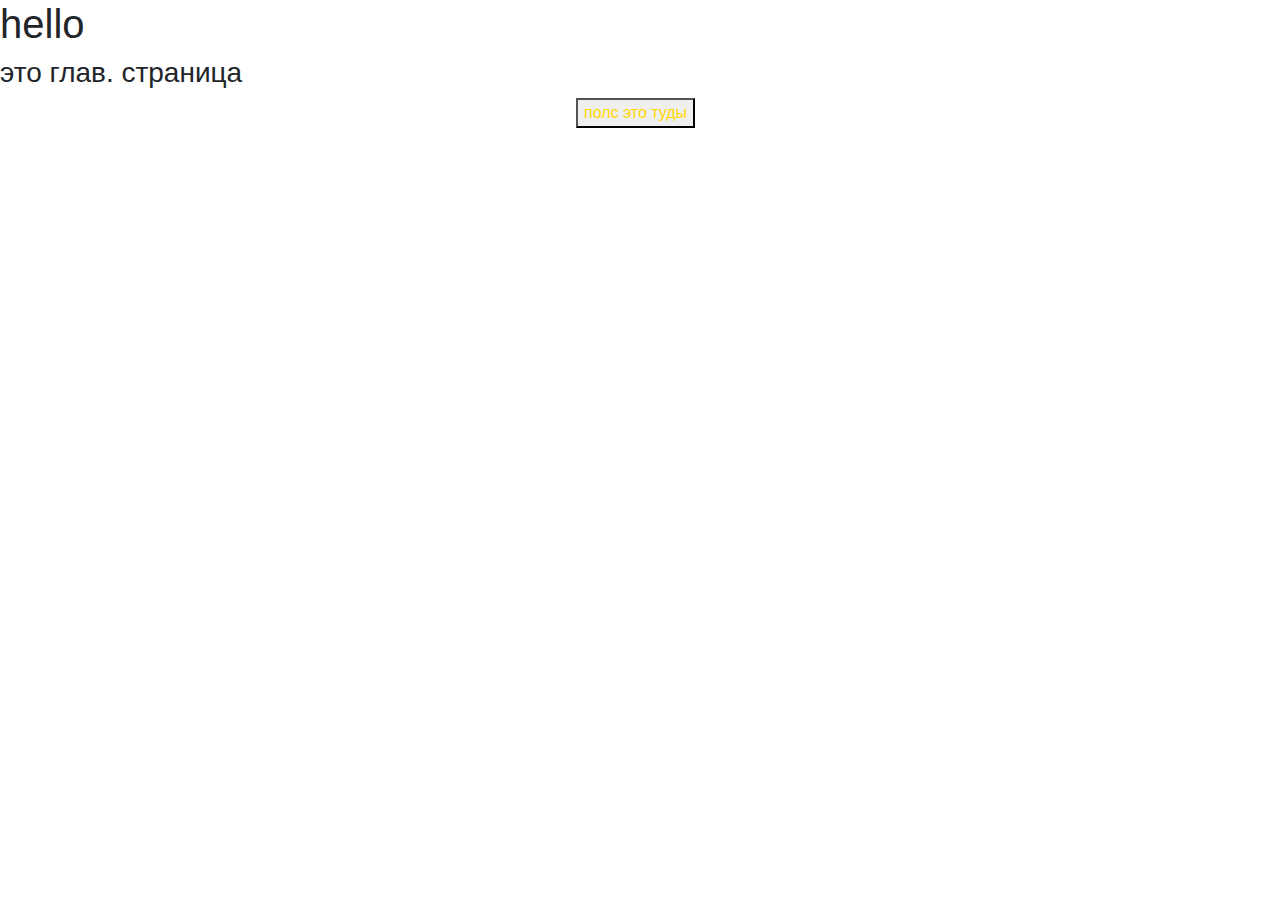
<file: templates/index.html>
<!doctype html>
<html lang="en">
  <head>
    <title>Title</title>
    <!-- Required meta tags -->
    <meta charset="utf-8">
    <meta name="viewport" content="width=device-width, initial-scale=1, shrink-to-fit=no">
    <link rel="stylesheet" href="https://stackpath.bootstrapcdn.com/bootstrap/4.3.1/css/bootstrap.min.css" integrity="sha384-ggOyR0iXCbMQv3Xipma34MD+dH/1fQ784/j6cY/iJTQUOhcWr7x9JvoRxT2MZw1T" crossorigin="anonymous">
    <style>
      body{
        background-image: url(https://img4.goodfon.ru/wallpaper/nbig/1/c5/gears-peredachi-zvezdochki-tekstura.jpg);
          }
      #hany{
        color: gray;
        text-align: center;
      }
      button{
        justify-content: center;
        color: gold;
      }
      div{
        margin-left: 45%;

      }
    </style>   
  </head>
  <body>

    <h1 class="hany">hello</h1>
    <h3 class="hany">это глав. страница</h3>


    <div id="a_polls">
      <a href="/polls"><button >полс это туды</button></a>
    </div>
    

    

    
    <!-- Optional JavaScript -->
    <!-- jQuery first, then Popper.js, then Bootstrap JS -->
    <script src="https://code.jquery.com/jquery-3.3.1.slim.min.js" integrity="sha384-q8i/X+965DzO0rT7abK41JStQIAqVgRVzpbzo5smXKp4YfRvH+8abtTE1Pi6jizo" crossorigin="anonymous"></script>
    <script src="https://cdnjs.cloudflare.com/ajax/libs/popper.js/1.14.7/umd/popper.min.js" integrity="sha384-UO2eT0CpHqdSJQ6hJty5KVphtPhzWj9WO1clHTMGa3JDZwrnQq4sF86dIHNDz0W1" crossorigin="anonymous"></script>
    <script src="https://stackpath.bootstrapcdn.com/bootstrap/4.3.1/js/bootstrap.min.js" integrity="sha384-JjSmVgyd0p3pXB1rRibZUAYoIIy6OrQ6VrjIEaFf/nJGzIxFDsf4x0xIM+B07jRM" crossorigin="anonymous"></script>
  </body>
</html>
</file>
